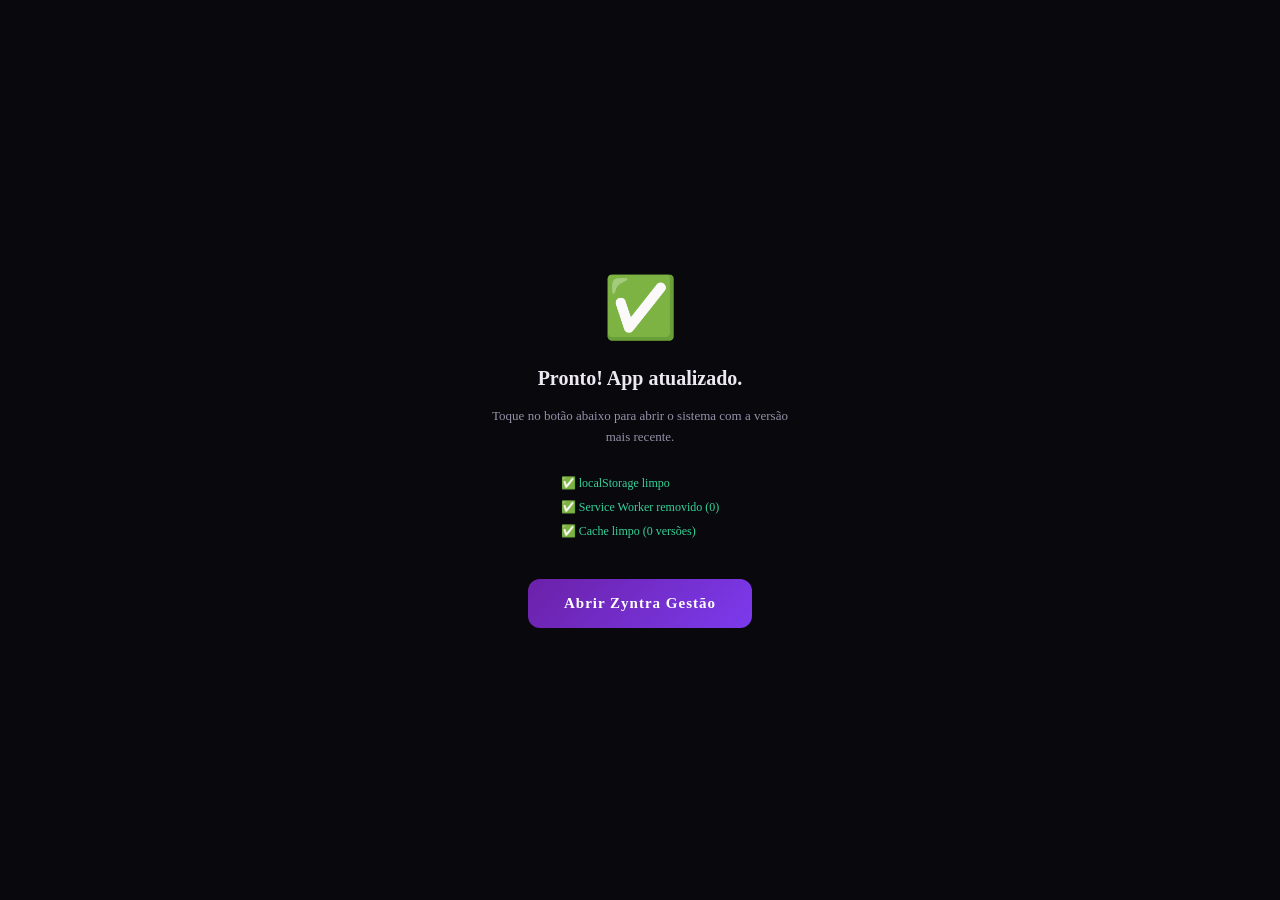
<file: reset.html>
<!DOCTYPE html>
<html lang="pt-BR">
<head>
<meta charset="UTF-8">
<meta name="viewport" content="width=device-width,initial-scale=1">
<title>Zyntra Gestão — Reset</title>
<style>
  *{box-sizing:border-box;margin:0;padding:0}
  body{background:#09080d;color:#ece9f3;font-family:var(--f-body);display:flex;align-items:center;justify-content:center;min-height:100vh;flex-direction:column;gap:16px;text-align:center;padding:24px}
  .ico{font-size:60px;animation:pulse 1.5s ease-in-out infinite}
  @keyframes pulse{0%,100%{transform:scale(1)}50%{transform:scale(1.1)}}
  .msg{font-size:20px;font-weight:700;margin-top:8px}
  .sub{font-size:13px;color:#9690a8;max-width:300px;line-height:1.6}
  .steps{margin-top:8px;font-size:12px;color:#5f5a70;max-width:300px;text-align:left;line-height:2}
  .btn{margin-top:20px;padding:16px 36px;background:linear-gradient(135deg,#6b21a8,#7c3aed);color:#fff;border:none;border-radius:12px;font-size:15px;font-weight:700;cursor:pointer;text-decoration:none;display:inline-block;letter-spacing:1px}
  .ok{color:#34d399}
  .err{color:#f87171}
</style>
</head>
<body>
<div class="ico" id="ico">🔄</div>
<div class="msg" id="msg">Limpando cache...</div>
<div class="sub" id="sub">Removendo versão antiga e forçando atualização</div>
<div class="steps" id="steps"></div>
<a class="btn" id="btn" href="/zyntra-app/" style="display:none">Abrir Zyntra Gestão</a>
<script>
(async function(){
  var ico=document.getElementById('ico');
  var msg=document.getElementById('msg');
  var sub=document.getElementById('sub');
  var steps=document.getElementById('steps');
  var btn=document.getElementById('btn');
  var log=function(txt,ok){
    var line=document.createElement('div');
    line.textContent=(ok===true?'✅ ':ok===false?'❌ ':'⏳ ')+txt;
    if(ok===true)line.className='ok';
    if(ok===false)line.className='err';
    steps.appendChild(line);
  };

  try{
    localStorage.removeItem('zg_sess');
    localStorage.removeItem('zg_lock');
    localStorage.removeItem('zyntra_gestao_v1');
    log('localStorage limpo',true);
  }catch(e){log('localStorage: '+e.message,false);}

  try{
    if('serviceWorker' in navigator){
      var regs=await navigator.serviceWorker.getRegistrations();
      for(var r of regs){await r.unregister();}
      log('Service Worker removido ('+regs.length+')',true);
    }else{log('Service Worker não disponível',null);}
  }catch(e){log('SW: '+e.message,false);}

  try{
    if('caches' in window){
      var keys=await caches.keys();
      for(var k of keys){await caches.delete(k);}
      log('Cache limpo ('+keys.length+' versões)',true);
    }else{log('Cache API não disponível',null);}
  }catch(e){log('Cache: '+e.message,false);}

  ico.textContent='✅';
  ico.style.animation='none';
  msg.textContent='Pronto! App atualizado.';
  sub.textContent='Toque no botão abaixo para abrir o sistema com a versão mais recente.';
  btn.style.display='inline-block';
})();
</script>
</body>
</html>
</file>
